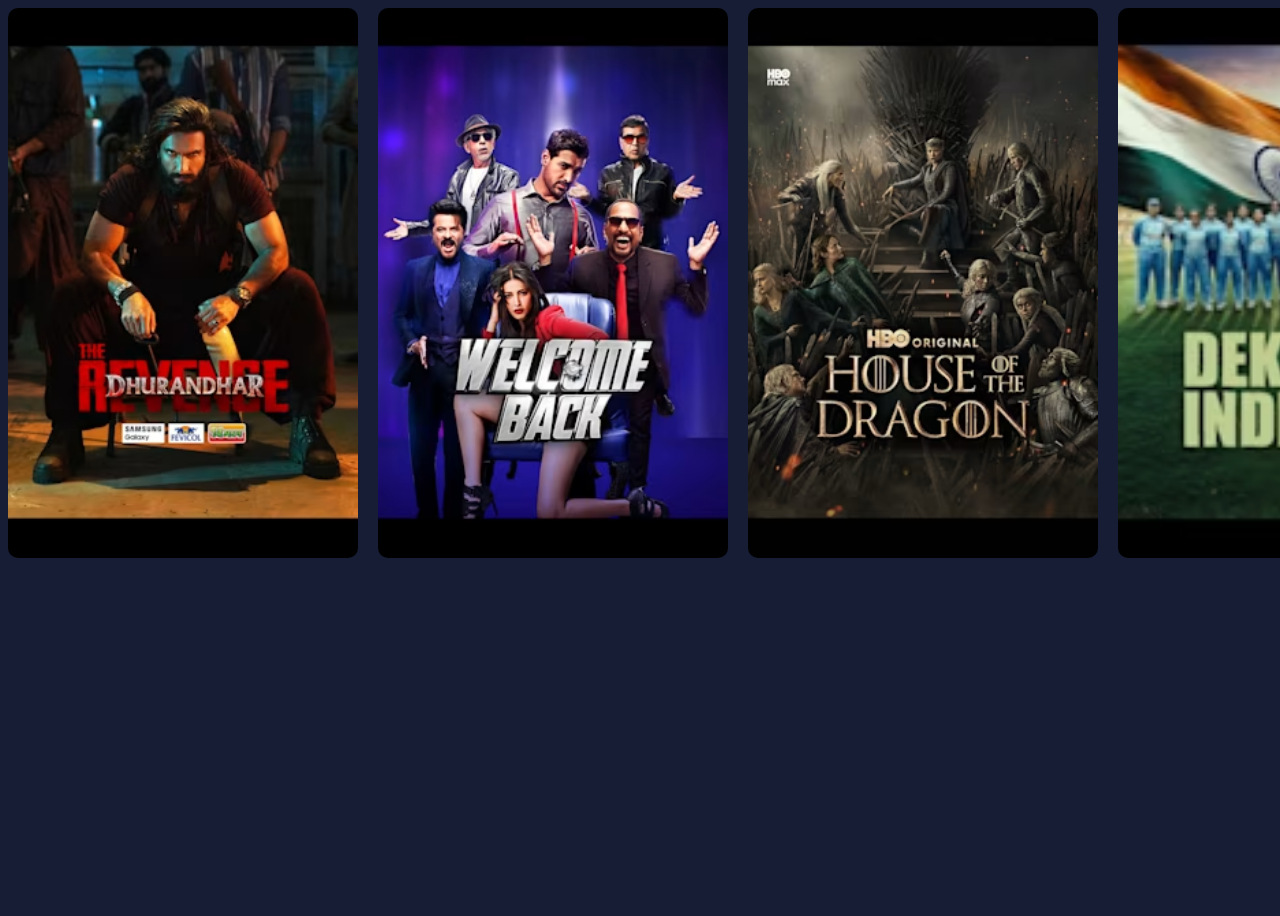
<file: clone/index.html>
<!DOCTYPE html>
<html lang="en">
<head>
    <meta charset="UTF-8">
    <meta name="viewport" content="width=device-width, initial-scale=1.0">
    <title>Movie Cards</title>
    <link rel="stylesheet" href="style.css">
</head>
<body>

<div class="container">

    <div class="card">
        <img src="./image/dhurandhar.jpg" alt="Dhurandhar">
        <div class="content">
            <h3>Dhurandhar</h3>
            <p><b>Genre:</b> Action, Drama</p>
            <p><b>Year:</b> 2026</p>
            <p>
                Dhurandhar is an action-packed movie featuring thrilling
                adventures, powerful performances, and an exciting storyline.
            </p>
        </div>
    </div>
     <div class="card">
        <img src="./image/welcomeback.jpg" alt="Dhurandhar">
        <div class="content">
            <h3>WELCOME</h3>
            <p><b>Genre:</b> Action, Drama</p>
            <p><b>Year:</b> 2026</p>
            <p>
                WELCOME is an action-packed movie featuring thrilling
                adventures, powerful performances, and an exciting very funny picture.
            </p>
        </div>
    </div>

     <div class="card">
        <img src="./image/house of dragon.jpg" alt="Dhurandhar">
        <div class="content">
            <h3>HOUSE OF DRAGON</h3>
            <p><b>Genre:</b> Action, Drama</p>
            <p><b>Year:</b> 2026</p>
            <p>
                HOUSE OF DRAGON is an action-packed movie featuring thrilling
                adventures, powerful performances, and an exciting very funny picture why not is show.
            </p>
        </div>
    </div>

    
     <div class="card">
        <img src="./image/dekh le india.jpg" alt="Dhurandhar">
        <div class="content">
            <h3>DEKH LE INDIA </h3>
            <p><b>Genre:</b> Action, Drama</p>
            <p><b>Year:</b> 2026</p>
            <p>
               DEKH LE INDIA  is an action-packed movie featuring thrilling
                adventures, powerful performances, and an exciting very funny picture why not is show love india.
            </p>
        </div>
    </div>

    


</div>

</body>
</html>
</file>
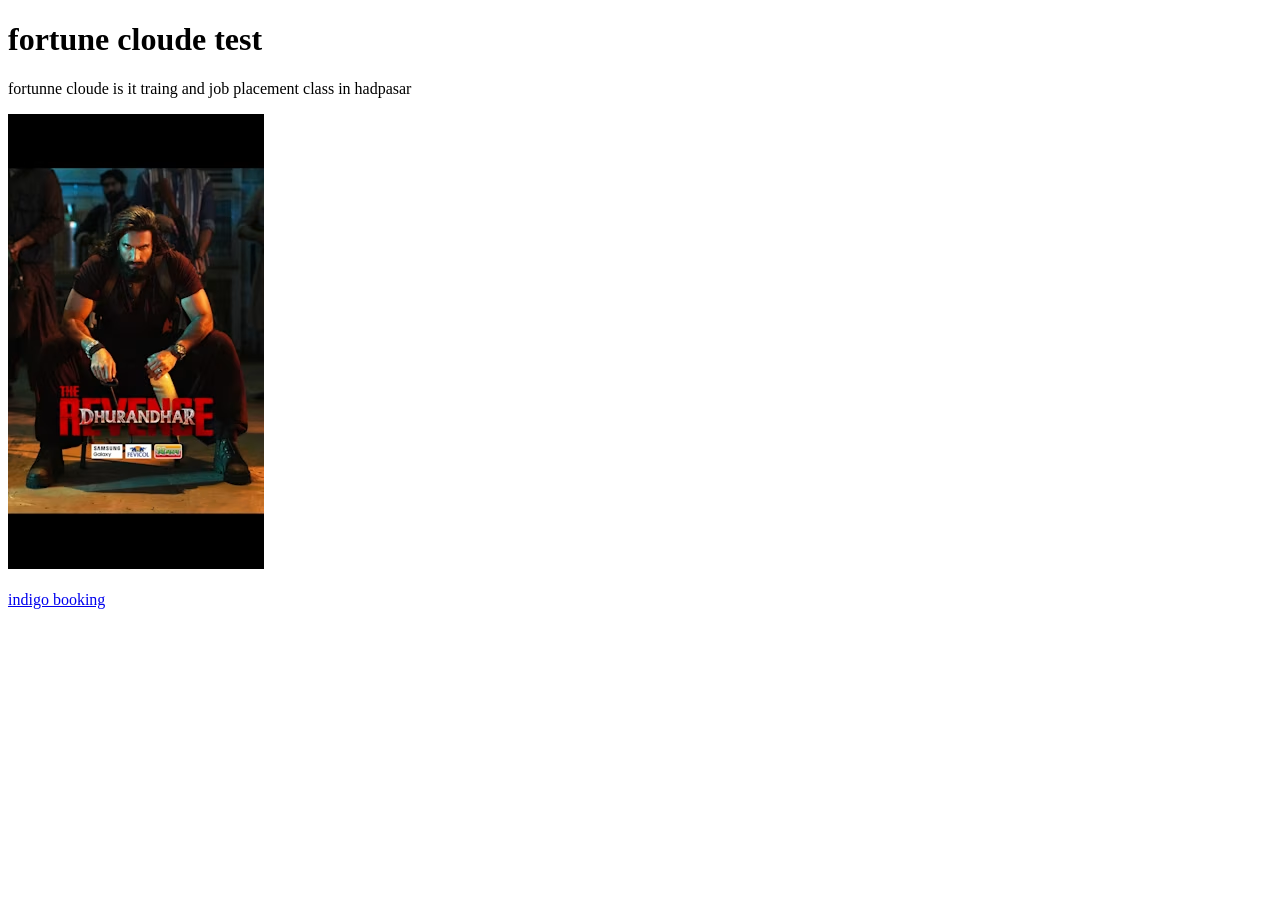
<file: html1test/q1.html>
<!DOCTYPE html>
<html lang="en">
<head>
    <meta charset="UTF-8">
    <meta name="viewport" content="width=device-width, initial-scale=1.0">
    <title>Document</title>
</head>
<body>
    <!--
    Q1. Create a webpage that contains:
●	One main heading
●	One paragraph
●	One image
●	One hyperlink that opens in a new tab-->

<h1>fortune cloude test</h1>
<p>fortunne cloude is it traing and job placement class in hadpasar</p>
<img src="./dhurandhar.jpg" alt="my  image">
<br>
<br>
<a href="https://www.goindigo.in/" target="_blank">indigo booking</a>

</body>
</html>
</file>
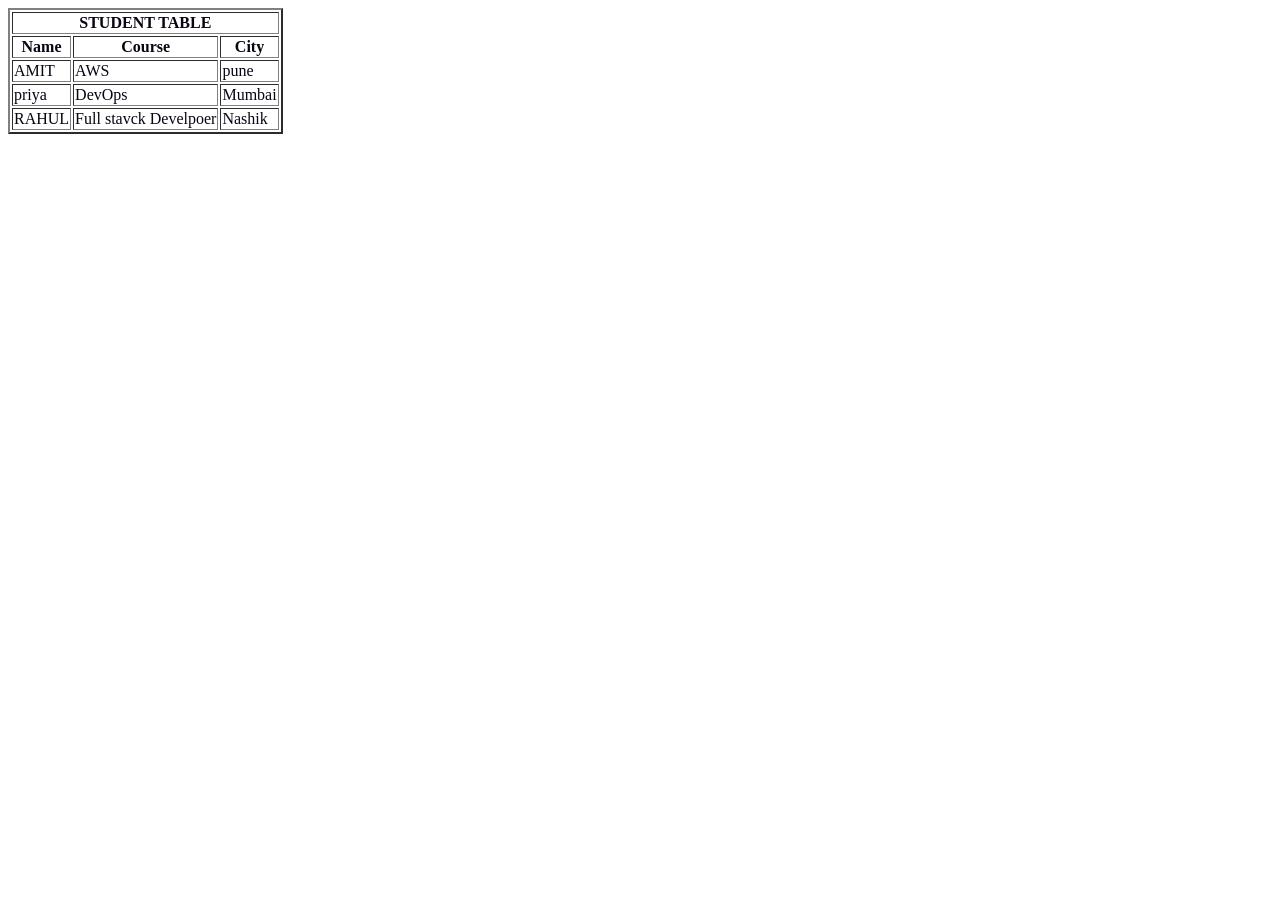
<file: html1test/q2.html>
<!DOCTYPE html>
<html lang="en">
<head>
    <meta charset="UTF-8">
    <meta name="viewport" content="width=device-width, initial-scale=1.0">
    <title>Document</title>
</head>
<body >
    <!--Q2. Create the following table:
Name	Course	City
Amit	AWS	Pune
Priya	DevOps	Mumbai
Rahul	Full Stack	Nashik
-->
<table border="2" style="color: rgb(10, 3, 18);">
   <tr>
    <th class="heading" colspan="3">STUDENT TABLE</th>
   </tr>
    <tr>
        <th>Name</th>
        <th>Course</th>
        <th>City</th>
    </tr>
    <tr>
        <td>AMIT</td>
        <td>AWS</td>
        <td>pune</td>

    </tr>
    <tr>
        <td>priya</td>
        <td>DevOps</td>
        <td>Mumbai</td>
    </tr>

    <tr>
        <td>RAHUL</td>
        <td>Full stavck Develpoer</td>
        <td>Nashik</td>
    </tr>
</table>

</body>
</html>
</file>
<file: clone/style.css>
body{
    background:#161d35;
    display:flex;
    
    align-items: self-start;
    height:100vh;
}

.container{
    display:flex;
    gap:20px;
}

.card{
    position:relative;
    width:350px;
    height:550px;
    overflow:hidden;
    border-radius:10px;
    transition:0.4s;
}

.card img{
    width:100%;
    height:100%;
    object-fit:cover;
    transition:0.4s;
}

.content{
    position:absolute;
    bottom:-100%;
    left:0;
    width:100%;
    padding:15px;
    background:linear-gradient(transparent, rgba(0,0,0,0.95));
    color:white;
    transition:0.4s;
}

.card:hover img{
    transform:scale(1.1);
}

.card:hover .content{
    bottom:0;
}
</file>
